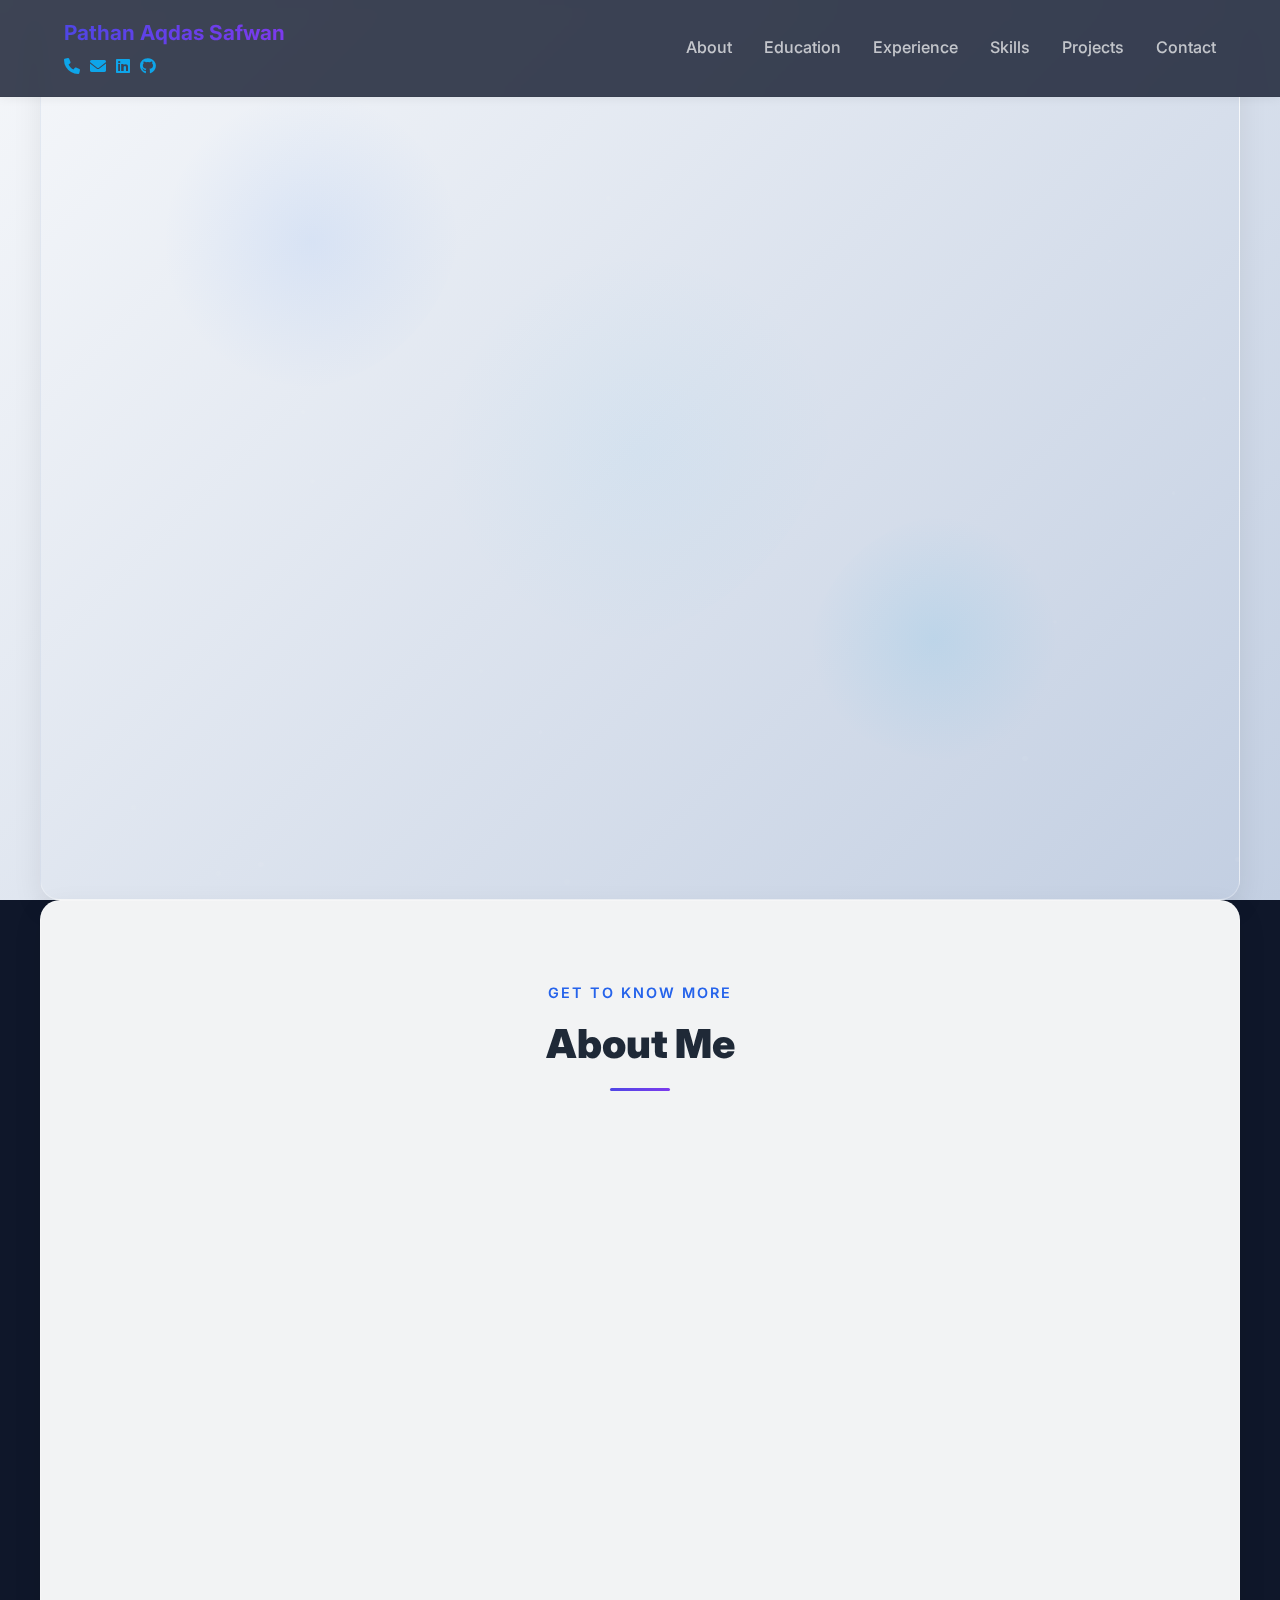
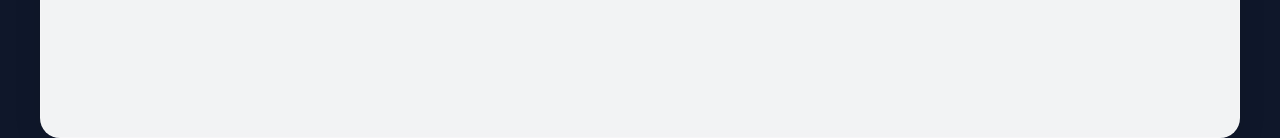
<file: index.html>
<!DOCTYPE html>
<html lang="en">
<head>
    <meta charset="UTF-8">
    <meta name="viewport" content="width=device-width, initial-scale=1.0">
    <title>Pathan Aqdas Safwan - Portfolio</title>
    <link rel="stylesheet" href="static/css/style.css">
    <link rel="preconnect" href="https://fonts.googleapis.com">
    <link rel="preconnect" href="https://fonts.gstatic.com" crossorigin>
    <link href="https://fonts.googleapis.com/css2?family=Inter:wght@300;400;500;600;700;800;900&display=swap" rel="stylesheet">
    <link rel="stylesheet" href="https://cdnjs.cloudflare.com/ajax/libs/font-awesome/6.0.0/css/all.min.css">
</head>
<body>
    <!-- Navigation -->
    <nav class="navbar">
        <div class="nav-container">
            <div class="logo-container">
                <a href="#home" class="logo">Pathan Aqdas Safwan</a>
                <div class="logo-social-links">
                    <a href="tel:+917775059446" title="Call: +91 7775059446"><i class="fas fa-phone"></i></a>
                    <a href="mailto:aqdassafwanpathan@gmail.com" title="Email: aqdassafwanpathan@gmail.com"><i class="fas fa-envelope"></i></a>
                    <a href="https://www.linkedin.com/in/pathanaqdas" target="_blank" title="LinkedIn"><i class="fab fa-linkedin"></i></a>
                    <a href="https://github.com/pathanAqdas" target="_blank" title="GitHub"><i class="fab fa-github"></i></a>
                </div>
            </div>
            <div class="hamburger">
                <span></span>
                <span></span>
                <span></span>
            </div>
            <ul class="nav-menu">
                <li><a href="#about" class="nav-link">About</a></li>
                <li><a href="#education" class="nav-link">Education</a></li>
                <li><a href="#experience" class="nav-link">Experience</a></li>
                <li><a href="#skills" class="nav-link">Skills</a></li>
                <li><a href="#projects" class="nav-link">Projects</a></li>
                <li><a href="#contact" class="nav-link">Contact</a></li>
            </ul>
        </div>
    </nav>

    <!-- Hero Section -->
    <section id="home" class="hero-section">
        <!-- Animated background shapes -->
        <div class="animated-shape shape-1"></div>
        <div class="animated-shape shape-2"></div>
        <div class="animated-shape shape-3"></div>
        
        <div class="hero-content">
            <h1 class="hero-name" style="color: #333;">PATHAN AQDAS SAFWAN</h1>
            <h2 class="hero-title" style="color: #444;">Full Stack Data Science & Generative AI Developer</h2>
            <p class="hero-tagline" style="color: #555;">Transforming data into actionable insights and building intelligent solutions with cutting-edge AI technologies. Passionate about solving complex problems through innovative approaches.</p>
            
            <div class="hero-buttons">
                <a href="static/pathan_cv.pdf" class="primary-button" style="background: #0ea5e9; color: white;" download>
                    <i class="fas fa-file-download"></i> Download CV
                </a>
                <a href="#contact" class="secondary-button" style="background: rgba(255, 255, 255, 0.2); color: #333; border: 1px solid rgba(0, 0, 0, 0.08);">
                    <i class="fas fa-envelope"></i> Contact Me
                </a>
            </div>
            
            <div class="hero-stats">
                <div class="stat-item" style="color: #333;">
                    <div class="stat-number" style="color: #0ea5e9;">3 Months</div>
                    <div class="stat-label" style="color: #555;">Experience</div>
                </div>
            </div>
            
            <div class="social-links">
                <a href="https://www.linkedin.com/in/pathanaqdas" target="_blank" class="social-link" style="background: #0ea5e9; color: white;" aria-label="LinkedIn">
                    <i class="fab fa-linkedin-in"></i>
                </a>
                <a href="https://github.com/pathanAqdas" target="_blank" class="social-link" style="background: #0ea5e9; color: white;" aria-label="GitHub">
                    <i class="fab fa-github"></i>
                </a>
                <a href="mailto:aqdassafwanpathan@gmail.com" class="social-link" style="background: #0ea5e9; color: white;" aria-label="Email">
                    <i class="fas fa-envelope"></i>
                </a>
            </div>
        </div>
        
        
    </section>

    <!-- About Section -->
    <section id="about" class="about">
        <div class="container">
            <p class="section-title">Get To Know More</p>
            <h2 class="section-heading">About Me</h2>
            <div class="about-content fade-in">
                <div class="about-image">
                    <!-- Use the actual profile.jpg that seems to exist -->
                    <img src="static/images/profile.jpg" alt="Profile Picture" class="profile-img">
                    <!-- Fallback if image doesn't load -->
                    <div class="profile-placeholder" style="display: none;">
                        <i class="fas fa-user"></i>
                    </div>
                    <script>
                        document.addEventListener('DOMContentLoaded', function() {
                            var img = document.querySelector('.profile-img');
                            var placeholder = document.querySelector('.profile-placeholder');
                            
                            img.onerror = function() {
                                console.log('Profile image failed to load');
                                img.style.display = 'none';
                                placeholder.style.display = 'flex';
                            };
                            
                            img.onload = function() {
                                console.log('Profile image loaded successfully');
                                placeholder.style.display = 'none';
                            };
                        });
                    </script>
                </div>
                <div class="about-text">
                    <p>
                        I'm a dedicated <strong>B.E Artificial Intelligence & Data Science student</strong> with a passion for leveraging 
                        cutting-edge technologies to solve complex problems. My journey in the world of data science and AI 
                        has been driven by curiosity and a desire to create meaningful impact through technology.
                    </p>
                    <p>
                        I specialize in developing end-to-end data science solutions and generative AI applications. 
                        My expertise spans machine learning, deep learning, natural language processing, and modern MLOps practices.
                        I believe in writing clean, efficient code and building scalable solutions that drive real-world impact.
                    </p>
                </div>
            </div>
        </div>
    </section>

    <!-- ... rest of the page content unchanged but with static/ paths for assets ... -->

    <script src="static/js/script.js"></script>
    <script src="static/js/main.js"></script>
</body>
</html>
</file>
<file: static/css/style.css>
* {
    margin: 0;
    padding: 0;
    box-sizing: border-box;
}

/* Main Body Styles - Light Mode */
body {
    font-family: 'Inter', -apple-system, BlinkMacSystemFont, 'Segoe UI', Roboto, sans-serif;
    line-height: 1.6;
    color: #333;
    background: linear-gradient(135deg, #f5f7fa 0%, #c3cfe2 100%);
    background-attachment: fixed;
    min-height: 100vh;
    overflow-x: hidden;
    scroll-behavior: smooth;
}

/* Section Styling - Light Mode */
section {
    margin: 20px;
    margin-bottom: 20px;
    background: rgba(255, 255, 255, 0.95);
    -webkit-backdrop-filter: blur(10px);
    backdrop-filter: blur(10px);
    border-radius: 20px;
    box-shadow: 0 10px 30px rgba(0, 0, 0, 0.08);
    border: 1px solid rgba(255, 255, 255, 0.3);
    padding: 60px 40px;
}

.hero {
    background: transparent !important;
    box-shadow: none !important;
    border: none !important;
    color: #333;
    text-shadow: 1px 1px 2px rgba(0, 0, 0, 0.1);
    padding-top: 120px; /* Add more padding at the top */
    min-height: 100vh;
    display: flex;
    align-items: center;
}

.hero-content {
    text-align: center;
    max-width: 800px;
    margin: 0 auto;
}

.hero-greeting, .hero-name, .hero-title {
    color: #333;
    text-shadow: 1px 1px 2px rgba(0, 0, 0, 0.1);
}

/* Container */
.container {
    max-width: 1200px;
    margin: 0 auto;
    padding: 0 20px;
}

/* Navigation - Light Mode */
.navbar {
    position: fixed;
    top: 0;
    left: 0;
    right: 0;
    background: rgba(255, 255, 255, 0.95);
    -webkit-backdrop-filter: blur(10px);
    backdrop-filter: blur(10px);
    border-bottom: 1px solid rgba(0, 0, 0, 0.05);
    padding: 1rem 0;
    z-index: 1000;
    transition: all 0.3s ease;
    box-shadow: 0 2px 10px rgba(0, 0, 0, 0.05);
}

.nav-container {
    max-width: 1200px;
    margin: 0 auto;
    padding: 0 2rem;
    display: flex;
    justify-content: space-between;
    align-items: center;
}

.logo-container {
    display: flex;
    flex-direction: column;
    align-items: flex-start;
}

.logo {
    font-size: 1.5rem;
    font-weight: 700;
    color: #2563eb;
    text-decoration: none;
    margin-bottom: 5px;
}

.logo-social-links {
    display: flex;
    gap: 10px;
}

.logo-social-links a {
    color: #0ea5e9;
    font-size: 1rem;
    transition: color 0.3s ease, transform 0.3s ease;
}

.logo-social-links a:hover {
    color: #0284c7;
    transform: translateY(-2px);
}

.nav-menu {
    display: flex;
    list-style: none;
    gap: 2rem;
}

.nav-link {
    color: #333;
    text-decoration: none;
    font-weight: 500;
    transition: color 0.3s ease;
}

.nav-link:hover {
    color: #2563eb;
}

/* Hero Section */
.hero {
    min-height: 100vh;
    display: flex;
    align-items: center;
    justify-content: center;
    background: transparent !important;
    box-shadow: none !important;
    border: none !important;
    padding: 2rem;
    color: white;
    position: relative;
    overflow: hidden;
}

.hero-bg-animation {
    position: absolute;
    top: 0;
    left: 0;
    width: 100%;
    height: 100%;
    overflow: hidden;
    z-index: 0;
}

.hero-shape {
    position: absolute;
    border-radius: 50%;
    background: rgba(255, 255, 255, 0.05);
    backdrop-filter: blur(10px);
    animation: float 15s infinite alternate;
}

.shape1 {
    width: 300px;
    height: 300px;
    top: -100px;
    left: -100px;
    background: linear-gradient(45deg, rgba(191, 219, 254, 0.15), rgba(96, 165, 250, 0.15));
    animation-delay: 0s;
}

.shape2 {
    width: 500px;
    height: 500px;
    bottom: -200px;
    right: -200px;
    background: linear-gradient(45deg, rgba(224, 242, 254, 0.15), rgba(14, 165, 233, 0.15));
    animation-delay: 2s;
}

.shape3 {
    width: 200px;
    height: 200px;
    top: 30%;
    right: 10%;
    background: linear-gradient(45deg, rgba(191, 219, 254, 0.15), rgba(224, 242, 254, 0.15));
    animation-delay: 4s;
}

.shape4 {
    width: 150px;
    height: 150px;
    bottom: 20%;
    left: 10%;
    background: linear-gradient(45deg, rgba(224, 242, 254, 0.15), rgba(191, 219, 254, 0.15));
    animation-delay: 6s;
}

.hero-content {
    max-width: 1100px;
    display: flex;
    flex-direction: column;
    align-items: center;
    position: relative;
    z-index: 1;
}

.hero-profile {
    margin-bottom: 2rem;
    position: relative;
}

.hero-image-wrapper {
    position: relative;
    margin-bottom: 1.5rem;
}

.hero-image {
    width: 150px;
    height: 150px;
    background: linear-gradient(135deg, #0ea5e9, #3b82f6);
    border-radius: 50%;
    display: flex;
    align-items: center;
    justify-content: center;
    font-size: 3rem;
    font-weight: 800;
    color: white;
    box-shadow: 
        0 15px 35px rgba(0, 0, 0, 0.1),
        0 0 0 8px rgba(255, 255, 255, 0.2);
    position: relative;
    overflow: hidden;
    transition: all 0.5s ease;
    animation: pulseGlow 3s infinite;
}

.hero-image span {
    position: relative;
    z-index: 2;
}

.hero-image::before {
    content: '';
    position: absolute;
    top: 0;
    left: 0;
    width: 100%;
    height: 100%;
    background: linear-gradient(45deg, #0ea5e9, #3b82f6, #6366f1, #0ea5e9);
    background-size: 400% 400%;
    animation: gradientShift 10s ease infinite;
    opacity: 0.8;
}

.hero-image-glow {
    position: absolute;
    top: 50%;
    left: 50%;
    transform: translate(-50%, -50%);
    width: 200%;
    height: 200%;
    background: radial-gradient(circle, rgba(79, 70, 229, 0.4) 0%, transparent 70%);
    z-index: -1;
    animation: pulseGlow 3s infinite alternate;
}

.hero-text {
    text-align: center;
    max-width: 800px;
}

.hero-intro {
    margin-bottom: 2rem;
}

.hero-greeting {
    font-size: 1.2rem;
    font-weight: 500;
    letter-spacing: 2px;
    margin-bottom: 1rem;
    color: #444;
    animation: fadeInUp 0.8s ease forwards;
    animation-delay: 0.2s;
    opacity: 0;
    transform: translateY(20px);
}

.hero-greeting .highlight {
    background: linear-gradient(to right, #3b82f6, #8b5cf6);
    -webkit-background-clip: text;
    background-clip: text;
    color: transparent;
    font-weight: 700;
}

.hero-name {
    font-size: 4.5rem;
    font-weight: 900;
    margin-bottom: 1rem;
    background: linear-gradient(to right, #333333, #555555);
    -webkit-background-clip: text;
    background-clip: text;
    -webkit-text-fill-color: transparent;
    text-shadow: none;
    animation: fadeInUp 0.8s ease forwards;
    animation-delay: 0.4s;
    opacity: 0;
    transform: translateY(20px);
}

.hero-title {
    font-size: 1.8rem;
    margin-bottom: 1rem;
    font-weight: 700;
    color: #333;
    animation: fadeInUp 0.8s ease forwards;
    animation-delay: 0.6s;
    opacity: 0;
    transform: translateY(20px);
}

.hero-tagline {
    font-size: 1.2rem;
    color: #555;
    max-width: 80%;
    margin: 0 auto 2rem;
    line-height: 1.6;
    animation: fadeInUp 0.8s ease forwards;
    animation-delay: 0.8s;
    opacity: 0;
    transform: translateY(20px);
}

.hero-buttons {
    display: flex;
    gap: 1.5rem;
    justify-content: center;
    margin-bottom: 2.5rem;
    animation: fadeInUp 0.8s ease forwards;
    animation-delay: 1s;
    opacity: 0;
    transform: translateY(20px);
}

.btn {
    display: inline-flex;
    align-items: center;
    gap: 0.75rem;
    padding: 0.85rem 1.75rem;
    background: #0ea5e9;
    color: white;
    text-decoration: none;
    border-radius: 12px;
    font-weight: 600;
    font-size: 1rem;
    transition: all 0.3s ease;
    border: 2px solid transparent;
    box-shadow: 0 4px 12px rgba(0, 0, 0, 0.08);
    position: relative;
    overflow: hidden;
}

.btn:hover {
    background: #0284c7;
    transform: translateY(-3px);
    box-shadow: 0 8px 20px rgba(0, 0, 0, 0.12);
}

.btn::before {
    content: '';
    position: absolute;
    top: 0;
    left: 0;
    width: 100%;
    height: 100%;
    background: rgba(255, 255, 255, 0.1);
    transform: translateX(-100%) rotate(45deg);
    transition: transform 0.6s ease;
}

.btn:hover::before {
    transform: translateX(100%) rotate(45deg);
}

.btn-primary {
    background: linear-gradient(135deg, #0ea5e9 0%, #3b82f6 100%);
    border: none;
}

.btn-primary:hover {
    background: linear-gradient(135deg, #0284c7 0%, #2563eb 100%);
}

.btn-secondary {
    background: rgba(255, 255, 255, 0.2);
    backdrop-filter: blur(10px);
    color: #333;
    border: 1px solid rgba(0, 0, 0, 0.08);
}

.btn-secondary:hover {
    background: rgba(255, 255, 255, 0.3);
    color: #333;
}

.hero-stats {
    display: flex;
    gap: 3rem;
    justify-content: center;
    margin-bottom: 2.5rem;
    animation: fadeInUp 0.8s ease forwards;
    animation-delay: 1.2s;
    opacity: 0;
    transform: translateY(20px);
}

.hero-stat {
    display: flex;
    flex-direction: column;
    align-items: center;
}

.hero-stat-number {
    font-size: 2.5rem;
    font-weight: 800;
    color: white;
    margin-bottom: 0.25rem;
    background: linear-gradient(135deg, #3b82f6, #8b5cf6);
    -webkit-background-clip: text;
    background-clip: text;
    color: transparent;
}

.hero-stat-label {
    font-size: 0.9rem;
    color: rgba(255, 255, 255, 0.7);
    font-weight: 500;
}

.social-links {
    display: flex;
    gap: 1.25rem;
    justify-content: center;
    animation: fadeInUp 0.8s ease forwards;
    animation-delay: 1.4s;
    opacity: 0;
    transform: translateY(20px);
}

.social-link {
    display: flex;
    align-items: center;
    justify-content: center;
    width: 48px;
    height: 48px;
    background: rgba(255, 255, 255, 0.1);
    color: white;
    border-radius: 12px;
    text-decoration: none;
    font-size: 1.2rem;
    transition: all 0.3s ease;
    backdrop-filter: blur(5px);
    border: 1px solid rgba(255, 255, 255, 0.2);
    position: relative;
    overflow: hidden;
}

.social-link::before {
    content: '';
    position: absolute;
    top: 0;
    left: 0;
    width: 100%;
    height: 100%;
    background: linear-gradient(135deg, #3b82f6, #8b5cf6);
    opacity: 0;
    transition: opacity 0.3s ease;
    z-index: -1;
}

.social-link:hover {
    transform: translateY(-5px) scale(1.05);
    box-shadow: 0 10px 20px rgba(0, 0, 0, 0.1);
    border-color: transparent;
}

.social-link:hover::before {
    opacity: 1;
}

.scroll-indicator {
    position: absolute;
    bottom: 30px;
    left: 50%;
    transform: translateX(-50%);
    display: flex;
    flex-direction: column;
    align-items: center;
    animation: fadeInUp 0.8s ease forwards;
    animation-delay: 1.6s;
    opacity: 0;
}

/* Base Styles and Reset */
* {
    margin: 0;
    padding: 0;
    box-sizing: border-box;
}

body {
    font-family: 'Inter', sans-serif;
    color: #fff;
    background-color: #0f172a;
    line-height: 1.6;
    overflow-x: hidden;
}

a {
    text-decoration: none;
    color: inherit;
}

ul {
    list-style: none;
}

img {
    max-width: 100%;
    height: auto;
}

.container {
    width: 100%;
    max-width: 1200px;
    margin: 0 auto;
    padding: 0 1.5rem;
}

/* Navbar Styles */
.navbar {
    position: fixed;
    top: 0;
    left: 0;
    width: 100%;
    padding: 1rem 0;
    background-color: rgba(15, 23, 42, 0.8);
    backdrop-filter: blur(10px);
    z-index: 1000;
    transition: all 0.3s ease;
}

.navbar.scrolled {
    padding: 0.8rem 0;
    box-shadow: 0 4px 20px rgba(0, 0, 0, 0.2);
}

.nav-container {
    display: flex;
    justify-content: space-between;
    align-items: center;
    width: 100%;
    max-width: 1200px;
    margin: 0 auto;
    padding: 0 1.5rem;
}

.logo {
    font-weight: 700;
    font-size: 1.3rem;
    background: linear-gradient(90deg, #4f46e5, #7c3aed);
    -webkit-background-clip: text;
    background-clip: text;
    color: transparent;
    transition: all 0.3s ease;
}

.nav-menu {
    display: flex;
    gap: 2rem;
}

.nav-link {
    position: relative;
    font-weight: 500;
    color: rgba(255, 255, 255, 0.7);
    transition: all 0.3s ease;
}

.nav-link:hover {
    color: #fff;
}

.nav-link::after {
    content: '';
    position: absolute;
    bottom: -5px;
    left: 0;
    width: 0;
    height: 2px;
    background: linear-gradient(90deg, #4f46e5, #7c3aed);
    transition: width 0.3s ease;
}

.nav-link:hover::after {
    width: 100%;
}

.hamburger {
    display: none;
    cursor: pointer;
}

.hamburger span {
    display: block;
    width: 25px;
    height: 3px;
    margin: 5px 0;
    background-color: white;
    transition: all 0.3s ease;
}

@media (max-width: 768px) {
    .hamburger {
        display: block;
    }
    
    .nav-menu {
        position: fixed;
        top: 70px;
        right: -100%;
        flex-direction: column;
        background-color: rgba(15, 23, 42, 0.95);
        backdrop-filter: blur(10px);
        width: 100%;
        text-align: center;
        transition: all 0.3s ease;
        padding: 2rem 0;
        gap: 1.5rem;
        box-shadow: 0 10px 20px rgba(0, 0, 0, 0.2);
    }
    
    .nav-menu.active {
        right: 0;
    }
    
    .hamburger.active span:nth-child(1) {
        transform: rotate(45deg) translate(5px, 6px);
    }
    
    .hamburger.active span:nth-child(2) {
        opacity: 0;
    }
    
    .hamburger.active span:nth-child(3) {
        transform: rotate(-45deg) translate(5px, -6px);
    }
}

/* Section Styles */
section {
    padding: 6rem 0;
}

.section-title {
    color: #4f46e5;
    font-size: 1rem;
    font-weight: 600;
    letter-spacing: 2px;
    text-transform: uppercase;
    margin-bottom: 1rem;
    text-align: center;
}

.section-heading {
    font-size: 2.5rem;
    font-weight: 700;
    margin-bottom: 3rem;
    text-align: center;
    position: relative;
}

.section-heading::after {
    content: '';
    position: absolute;
    bottom: -15px;
    left: 50%;
    transform: translateX(-50%);
    width: 60px;
    height: 3px;
    background: linear-gradient(90deg, #4f46e5, #7c3aed);
    border-radius: 3px;
}

.hero-section {
    min-height: 100vh;
    position: relative;
    display: flex;
    flex-direction: column;
    justify-content: center;
    align-items: center;
    padding: 2rem;
    background: linear-gradient(135deg, #f5f7fa 0%, #c3cfe2 100%);
    overflow: hidden;
}

.hero-content {
    position: relative;
    z-index: 2;
    text-align: center;
    max-width: 1200px;
    width: 100%;
}

.hero-name {
    font-size: 4.5rem;
    font-weight: 800;
    background: linear-gradient(90deg, #4f46e5, #7c3aed, #2dd4bf);
    background-size: 200% 200%;
    -webkit-background-clip: text;
    background-clip: text;
    color: transparent;
    margin-bottom: 1rem;
}

.hero-title {
    font-size: 1.8rem;
    color: rgba(255, 255, 255, 0.9);
    margin-bottom: 1.5rem;
    animation: fadeInUp 0.8s ease forwards;
    animation-delay: 0.3s;
    opacity: 0;
}

.hero-tagline {
    font-size: 1.1rem;
    color: rgba(255, 255, 255, 0.7);
    margin-bottom: 2rem;
    max-width: 700px;
    margin-left: auto;
    margin-right: auto;
    line-height: 1.6;
    animation: fadeInUp 0.8s ease forwards;
    animation-delay: 0.6s;
    opacity: 0;
}

.hero-buttons {
    display: flex;
    justify-content: center;
    gap: 1.5rem;
    margin-bottom: 3rem;
    animation: fadeInUp 0.8s ease forwards;
    animation-delay: 0.9s;
    opacity: 0;
}

.primary-button {
    background: linear-gradient(90deg, #4f46e5, #7c3aed);
    color: white;
    padding: 0.8rem 2rem;
    border-radius: 0.5rem;
    font-weight: 600;
    letter-spacing: 0.5px;
    transition: all 0.3s ease;
    box-shadow: 0 4px 12px rgba(79, 70, 229, 0.3);
    position: relative;
    overflow: hidden;
    z-index: 1;
    border: none;
    cursor: pointer;
    animation: pulseGlow 2s infinite;
}

.primary-button:hover {
    transform: translateY(-3px);
    box-shadow: 0 6px 15px rgba(79, 70, 229, 0.4);
}

.secondary-button {
    background: transparent;
    color: white;
    padding: 0.8rem 2rem;
    border-radius: 0.5rem;
    font-weight: 600;
    letter-spacing: 0.5px;
    transition: all 0.3s ease;
    border: 2px solid rgba(255, 255, 255, 0.3);
    cursor: pointer;
}

.secondary-button:hover {
    border-color: #4f46e5;
    background: rgba(79, 70, 229, 0.1);
    transform: translateY(-3px);
}

.hero-stats {
    display: flex;
    justify-content: center;
    gap: 4rem;
    margin-bottom: 3rem;
    animation: fadeInUp 0.8s ease forwards;
    animation-delay: 1.2s;
    opacity: 0;
}

.stat-item {
    display: flex;
    flex-direction: column;
    align-items: center;
}

.stat-number {
    font-size: 2.5rem;
    font-weight: 700;
    background: linear-gradient(90deg, #4f46e5, #7c3aed);
    -webkit-background-clip: text;
    background-clip: text;
    color: transparent;
    margin-bottom: 0.5rem;
}

.stat-label {
    font-size: 0.9rem;
    color: rgba(255, 255, 255, 0.7);
    text-transform: uppercase;
    letter-spacing: 1px;
}

.social-links {
    display: flex;
    justify-content: center;
    gap: 1.5rem;
    animation: fadeInUp 0.8s ease forwards;
    animation-delay: 1.5s;
    opacity: 0;
}

.social-link {
    color: rgba(255, 255, 255, 0.7);
    font-size: 1.5rem;
    transition: all 0.3s ease;
}

.social-link:hover {
    color: #4f46e5;
    transform: translateY(-3px);
}

.hero-particles {
    position: absolute;
    top: 0;
    left: 0;
    width: 100%;
    height: 100%;
    overflow: hidden;
}

.particle {
    position: absolute;
    background: rgba(255, 255, 255, 0.1);
    border-radius: 50%;
}

.animated-shape {
    position: absolute;
    opacity: 0.1;
    z-index: 1;
}

.shape-1 {
    top: 10%;
    left: 10%;
    width: 300px;
    height: 300px;
    background: radial-gradient(circle, #3b82f6, transparent 70%);
    border-radius: 40% 60% 60% 40% / 40% 40% 60% 60%;
    animation: float 15s ease-in-out infinite;
}

.shape-2 {
    bottom: 15%;
    right: 15%;
    width: 250px;
    height: 250px;
    background: radial-gradient(circle, #0ea5e9, transparent 70%);
    border-radius: 60% 40% 30% 70% / 60% 30% 70% 40%;
    animation: float 12s ease-in-out infinite reverse;
}

.shape-3 {
    top: 50%;
    left: 50%;
    transform: translate(-50%, -50%);
    width: 400px;
    height: 400px;
    background: radial-gradient(circle, #38bdf8, transparent 70%);
    border-radius: 30% 70% 70% 30% / 30% 30% 70% 70%;
    animation: float 20s ease-in-out infinite;
    opacity: 0.05;
}

.scroll-indicator {
    position: absolute;
    bottom: 30px;
    left: 50%;
    transform: translateX(-50%);
    display: flex;
    flex-direction: column;
    align-items: center;
    animation: fadeInUp 0.8s ease forwards;
    animation-delay: 1.6s;
    opacity: 0;
}

.scroll-indicator p {
    font-size: 0.85rem;
    color: rgba(255, 255, 255, 0.7);
    margin-top: 0.5rem;
    letter-spacing: 1px;
}

.mouse {
    width: 30px;
    height: 50px;
    border: 2px solid rgba(255, 255, 255, 0.7);
    border-radius: 20px;
    display: flex;
    justify-content: center;
    padding-top: 10px;
}

.mouse-wheel {
    width: 4px;
    height: 8px;
    background-color: white;
    border-radius: 2px;
    animation: scrollAnimation 2s infinite;
}

@keyframes scrollAnimation {
    0% {
        opacity: 1;
        transform: translateY(0);
    }
    100% {
        opacity: 0;
        transform: translateY(15px);
    }
}

@keyframes pulseGlow {
    0% {
        box-shadow: 0 0 0 0 rgba(79, 70, 229, 0.7);
    }
    70% {
        box-shadow: 0 0 0 15px rgba(79, 70, 229, 0);
    }
    100% {
        box-shadow: 0 0 0 0 rgba(79, 70, 229, 0);
    }
}

@keyframes float {
    0% {
        transform: translateY(0) rotate(0deg);
    }
    50% {
        transform: translateY(-20px) rotate(5deg);
    }
    100% {
        transform: translateY(0) rotate(0deg);
    }
}

@keyframes fadeInUp {
    from {
        opacity: 0;
        transform: translateY(20px);
    }
    to {
        opacity: 1;
        transform: translateY(0);
    }
}

@keyframes fadeInDown {
    from {
        opacity: 0;
        transform: translateY(-20px);
    }
    to {
        opacity: 1;
        transform: translateY(0);
    }
}

@keyframes fadeInLeft {
    from {
        opacity: 0;
        transform: translateX(-20px);
    }
    to {
        opacity: 1;
        transform: translateX(0);
    }
}

@keyframes fadeInRight {
    from {
        opacity: 0;
        transform: translateX(20px);
    }
    to {
        opacity: 1;
        transform: translateX(0);
    }
}

@keyframes gradientShift {
    0% {
        background-position: 0% 50%;
    }
    50% {
        background-position: 100% 50%;
    }
    100% {
        background-position: 0% 50%;
    }
}

/* Media Queries for Responsive Design */
@media (max-width: 768px) {
    .hero-name {
        font-size: 3rem;
    }
    
    .hero-title {
        font-size: 1.5rem;
    }
    
    .hero-buttons {
        flex-direction: column;
        gap: 1rem;
    }
    
    .hero-stats {
        flex-direction: column;
        gap: 1.5rem;
    }
    
    .hero-tagline {
        max-width: 100%;
    }
}

@media (max-width: 480px) {
    .hero-name {
        font-size: 2.5rem;
    }
    
    .hero-title {
        font-size: 1.2rem;
    }
    
    .social-links {
        flex-wrap: wrap;
    }
}

.fade-in-up {
    opacity: 0;
    transform: translateY(30px);
    animation: fadeInUp 0.8s ease forwards;
}

@keyframes fadeInUp {
    from {
        opacity: 0;
        transform: translateY(30px);
    }
    to {
        opacity: 1;
        transform: translateY(0);
    }
}

.btn {
    display: inline-block;
    padding: 12px 24px;
    background: #2563eb;
    color: white;
    text-decoration: none;
    border-radius: 8px;
    font-weight: 600;
    transition: all 0.3s ease;
    border: 2px solid transparent;
}

.btn:hover {
    background: #1d4ed8;
    transform: translateY(-2px);
}

.btn-outline {
    background: transparent;
    color: white;
    border: 2px solid white;
}

.btn-outline:hover {
    background: white;
    color: #2563eb;
}

/* Sections */
section {
    padding: 5rem 0;
    max-width: 1200px;
    margin: 0 auto;
    padding-left: 2rem;
    padding-right: 2rem;
}

.section-title {
    text-align: center;
    font-size: 0.9rem;
    color: #2563eb;
    text-transform: uppercase;
    letter-spacing: 2px;
    margin-bottom: 0.5rem;
    font-weight: 600;
}

.section-heading {
    text-align: center;
    font-size: 2.5rem;
    font-weight: 900;
    color: #1f2937;
    margin-bottom: 3rem;
}

/* About Section */
.about-content {
    display: grid;
    grid-template-columns: 1fr 1fr;
    gap: 4rem;
    align-items: center;
}

.about-image {
    display: flex;
    justify-content: center;
    align-items: center;
}

.profile-placeholder {
    width: 100%;
    max-width: 400px;
    height: 300px;
    background: linear-gradient(135deg, #667eea 0%, #764ba2 100%);
    border-radius: 20px;
    display: flex;
    align-items: center;
    justify-content: center;
    color: white;
    font-size: 4rem;
    margin: 0 auto;
    box-shadow: 0 10px 30px rgba(0, 0, 0, 0.1);
    transition: transform 0.3s ease, box-shadow 0.3s ease;
}

.profile-placeholder:hover {
    transform: translateY(-10px);
    box-shadow: 0 15px 35px rgba(0, 0, 0, 0.15);
}

.profile-img {
    width: 100%;
    max-width: 400px;
    height: auto;
    border-radius: 20px;
    box-shadow: 0 10px 30px rgba(0, 0, 0, 0.1);
    transition: transform 0.3s ease, box-shadow 0.3s ease;
}

.profile-img:hover {
    transform: translateY(-10px);
    box-shadow: 0 15px 35px rgba(0, 0, 0, 0.15);
}

.about-text {
    font-size: 1.1rem;
    line-height: 1.8;
    color: #4b5563;
}

.about-text p {
    margin-bottom: 1.5rem;
}

.stats {
    display: grid;
    grid-template-columns: 1fr 1fr;
    gap: 2rem;
    margin-top: 2rem;
}

/* Experience Section */
.experience {
    background: linear-gradient(135deg, #f8fafc 0%, #f1f5f9 100%);
    position: relative;
}

.experience-cards {
    display: grid;
    grid-template-columns: 1fr;
    gap: 2rem;
    margin-top: 2rem;
}

.experience-card {
    background: white;
    border-radius: 16px;
    overflow: hidden;
    box-shadow: 0 10px 25px rgba(0, 0, 0, 0.05);
    transition: all 0.4s ease;
    border: 1px solid rgba(0, 0, 0, 0.05);
    opacity: 0;
    transform: translateY(30px);
    animation: fadeInUp 0.8s ease forwards;
}

.experience-card:nth-child(1) { animation-delay: 0.1s; }
.experience-card:nth-child(2) { animation-delay: 0.3s; }
.experience-card:nth-child(3) { animation-delay: 0.5s; }

.experience-card:hover {
    transform: translateY(-8px);
    box-shadow: 0 15px 35px rgba(0, 0, 0, 0.1);
    border-color: rgba(37, 99, 235, 0.2);
}

.experience-header {
    display: flex;
    align-items: center;
    padding: 2rem 2rem 1rem 2rem;
    border-bottom: 1px solid rgba(0, 0, 0, 0.05);
}

.experience-company-logo {
    width: 60px;
    height: 60px;
    background: linear-gradient(135deg, #2563eb 0%, #4f46e5 100%);
    color: white;
    border-radius: 12px;
    display: flex;
    align-items: center;
    justify-content: center;
    font-size: 1.5rem;
    margin-right: 1.5rem;
    flex-shrink: 0;
}

.experience-meta {
    flex: 1;
}

.experience-position {
    font-size: 1.3rem;
    font-weight: 700;
    color: #1f2937;
    margin-bottom: 0.2rem;
}

.experience-company {
    font-size: 1.1rem;
    font-weight: 600;
    color: #2563eb;
    margin-bottom: 0.5rem;
}

.experience-duration {
    display: flex;
    align-items: center;
    color: #64748b;
    font-size: 0.9rem;
    font-weight: 500;
}

.experience-duration i {
    margin-right: 0.5rem;
    font-size: 0.9rem;
    color: #94a3b8;
}

.experience-content {
    padding: 1.5rem 2rem 2rem 2rem;
}

.experience-content p {
    color: #374151;
    line-height: 1.6;
    margin-bottom: 1rem;
}

.experience-responsibilities {
    margin-left: 1.2rem;
    margin-bottom: 1.5rem;
}

.experience-responsibilities li {
    color: #4b5563;
    margin-bottom: 0.5rem;
    position: relative;
}

.experience-responsibilities li::marker {
    color: #2563eb;
}

.experience-skills {
    display: flex;
    flex-wrap: wrap;
    gap: 0.6rem;
    margin-top: 1rem;
}

.experience-skill-tag {
    background: #f0f9ff;
    color: #0369a1;
    padding: 0.4rem 1rem;
    border-radius: 20px;
    font-size: 0.8rem;
    font-weight: 600;
    border: 1px solid rgba(3, 105, 161, 0.1);
    transition: all 0.3s ease;
}

.experience-skill-tag:hover {
    background: #e0f2fe;
    transform: translateY(-2px);
}

/* Skills Section */
.skills {
    padding: 6rem 0;
    background: linear-gradient(135deg, #ffffff 0%, #f8fafc 100%);
    position: relative;
    overflow: hidden;
}

.skills::before {
    content: '';
    position: absolute;
    top: 0;
    left: 0;
    right: 0;
    bottom: 0;
    background: 
        radial-gradient(circle at 20% 30%, rgba(37, 99, 235, 0.05) 0%, transparent 50%),
        radial-gradient(circle at 80% 70%, rgba(124, 58, 237, 0.05) 0%, transparent 50%);
    pointer-events: none;
}

.skills-container {
    display: grid;
    grid-template-columns: repeat(auto-fit, minmax(350px, 1fr));
    gap: 2.5rem;
    margin-top: 3rem;
    position: relative;
    z-index: 2;
}

.skill-category {
    background: white;
    padding: 2.5rem;
    border-radius: 16px;
    box-shadow: 
        0 10px 25px rgba(0, 0, 0, 0.05),
        0 1px 5px rgba(0, 0, 0, 0.03);
    border: 1px solid rgba(0, 0, 0, 0.03);
    position: relative;
    transition: all 0.4s cubic-bezier(0.4, 0, 0.2, 1);
    overflow: hidden;
    opacity: 0;
    transform: translateY(30px);
    animation: skillFadeUp 0.8s ease forwards;
}

.skill-category:nth-child(1) { animation-delay: 0.1s; }
.skill-category:nth-child(2) { animation-delay: 0.2s; }
.skill-category:nth-child(3) { animation-delay: 0.3s; }
.skill-category:nth-child(4) { animation-delay: 0.4s; }
.skill-category:nth-child(5) { animation-delay: 0.5s; }
.skill-category:nth-child(6) { animation-delay: 0.6s; }
.skill-category:nth-child(7) { animation-delay: 0.7s; }

.skill-category::before {
    content: '';
    position: absolute;
    top: -2px;
    left: -2px;
    right: -2px;
    bottom: -2px;
    background: linear-gradient(45deg, #2563eb, #7c3aed, #06b6d4, #10b981, #2563eb);
    background-size: 300% 300%;
    border-radius: 16px;
    z-index: -1;
    opacity: 0;
    transition: opacity 0.3s ease;
    animation: gradientShift 6s ease infinite;
}

.skill-category:hover {
    transform: translateY(-8px) scale(1.02);
    box-shadow: 
        0 20px 40px rgba(0, 0, 0, 0.12),
        0 8px 25px rgba(37, 99, 235, 0.15);
}

.skill-category:hover::before {
    opacity: 1;
}

.skill-icon {
    font-size: 3rem;
    margin-bottom: 1.5rem;
    display: block;
    text-align: center;
    filter: drop-shadow(0 4px 8px rgba(0, 0, 0, 0.1));
}

.skill-category h3 {
    font-size: 1.4rem;
    font-weight: 800;
    background: linear-gradient(135deg, #1f2937 0%, #374151 100%);
    background-clip: text;
    -webkit-background-clip: text;
    -webkit-text-fill-color: transparent;
    margin-bottom: 1rem;
    text-align: center;
}

.skill-content {
    text-align: center;
}

.skill-content p {
    color: #4b5563;
    line-height: 1.6;
    margin-bottom: 1.5rem;
    font-size: 1rem;
}

.skill-tags {
    display: flex;
    flex-wrap: wrap;
    gap: 0.8rem;
    justify-content: center;
}

.skill-tag {
    background: linear-gradient(135deg, #eff6ff 0%, #dbeafe 100%);
    color: #1d4ed8;
    padding: 0.6rem 1.2rem;
    border-radius: 25px;
    font-size: 0.85rem;
    font-weight: 600;
    border: 2px solid rgba(37, 99, 235, 0.1);
    transition: all 0.3s cubic-bezier(0.4, 0, 0.2, 1);
    position: relative;
    overflow: hidden;
}

.skill-tag::before {
    content: '';
    position: absolute;
    top: 0;
    left: -100%;
    width: 100%;
    height: 100%;
    background: linear-gradient(90deg, transparent, rgba(255, 255, 255, 0.4), transparent);
    transition: left 0.6s ease;
}

.skill-tag:hover {
    background: linear-gradient(135deg, #2563eb 0%, #1d4ed8 100%);
    color: white;
    transform: translateY(-2px) scale(1.05);
    box-shadow: 0 8px 20px rgba(37, 99, 235, 0.3);
}

.skill-tag:hover::before {
    left: 100%;
}

.timeline {
    position: relative;
    max-width: 900px;
    margin: 0 auto;
    padding: 2rem 0;
}

.timeline::before {
    content: '';
    position: absolute;
    left: 50%;
    top: 0;
    bottom: 0;
    width: 4px;
    background: linear-gradient(180deg, #2563eb, #7c3aed, #2563eb);
    transform: translateX(-50%);
    border-radius: 2px;
    opacity: 0;
    animation: timelineGrow 1s ease 0.5s forwards;
}

.timeline-item {
    background: white;
    padding: 2.5rem;
    border-radius: 16px;
    margin-bottom: 3rem;
    box-shadow: 
        0 10px 30px rgba(0, 0, 0, 0.1),
        0 1px 8px rgba(0, 0, 0, 0.1);
    border: 2px solid transparent;
    position: relative;
    width: 45%;
    opacity: 0;
    transition: all 0.4s cubic-bezier(0.4, 0, 0.2, 1);
    overflow: hidden;
}

.timeline-item::before {
    content: '';
    position: absolute;
    top: -2px;
    left: -2px;
    right: -2px;
    bottom: -2px;
    background: linear-gradient(45deg, #2563eb, #7c3aed, #06b6d4, #2563eb);
    background-size: 300% 300%;
    border-radius: 16px;
    z-index: -1;
    animation: gradientShift 4s ease infinite;
    opacity: 0;
    transition: opacity 0.3s ease;
}

.timeline-item::after {
    content: '';
    position: absolute;
    width: 20px;
    height: 20px;
    background: linear-gradient(45deg, #2563eb, #7c3aed);
    border: 4px solid white;
    border-radius: 50%;
    top: 2.5rem;
    box-shadow: 0 4px 12px rgba(37, 99, 235, 0.3);
    z-index: 2;
}

.timeline-item:nth-child(odd) {
    left: 0;
    animation: slideInLeft 0.8s ease forwards;
}

.timeline-item:nth-child(even) {
    left: 55%;
    animation: slideInRight 0.8s ease forwards;
}

.timeline-item:nth-child(odd)::after {
    right: -10px;
}

.timeline-item:nth-child(even)::after {
    left: -10px;
}

.timeline-item:nth-child(1) { animation-delay: 0.2s; }
.timeline-item:nth-child(2) { animation-delay: 0.4s; }
.timeline-item:nth-child(3) { animation-delay: 0.6s; }
.timeline-item:nth-child(4) { animation-delay: 0.8s; }

.timeline-item:hover {
    transform: translateY(-8px) scale(1.02);
    box-shadow: 
        0 20px 40px rgba(0, 0, 0, 0.15),
        0 4px 20px rgba(37, 99, 235, 0.2);
}

.timeline-item:hover::before {
    opacity: 1;
}

.timeline-header {
    display: flex;
    justify-content: space-between;
    align-items: flex-start;
    margin-bottom: 1.5rem;
    position: relative;
    z-index: 2;
}

.timeline-info {
    flex: 1;
}

.timeline-title {
    font-size: 1.4rem;
    font-weight: 800;
    background: linear-gradient(135deg, #1f2937 0%, #374151 100%);
    background-clip: text;
    -webkit-background-clip: text;
    -webkit-text-fill-color: transparent;
    margin-bottom: 0.5rem;
    line-height: 1.3;
}

.timeline-company {
    font-size: 1.2rem;
    color: #2563eb;
    font-weight: 700;
    margin-bottom: 0.5rem;
    text-decoration: none;
    transition: all 0.3s ease;
}

.timeline-company:hover {
    color: #7c3aed;
    text-shadow: 0 0 8px rgba(124, 58, 237, 0.3);
}

.timeline-date {
    background: linear-gradient(135deg, #2563eb 0%, #7c3aed 100%);
    color: white;
    padding: 0.6rem 1.2rem;
    border-radius: 25px;
    font-size: 0.9rem;
    font-weight: 700;
    box-shadow: 0 4px 12px rgba(37, 99, 235, 0.3);
    white-space: nowrap;
    position: relative;
    overflow: hidden;
}

.timeline-date::before {
    content: '';
    position: absolute;
    top: 0;
    left: -100%;
    width: 100%;
    height: 100%;
    background: linear-gradient(90deg, transparent, rgba(255, 255, 255, 0.4), transparent);
    transition: left 0.6s ease;
}

.timeline-item:hover .timeline-date::before {
    left: 100%;
}

.timeline-desc {
    color: #4b5563;
    line-height: 1.7;
    font-size: 1.05rem;
    position: relative;
    z-index: 2;
}

.timeline-desc ul {
    margin-top: 0.8rem;
    padding-left: 1.2rem;
}

.timeline-desc li {
    margin-bottom: 0.5rem;
    position: relative;
}

.timeline-desc li::marker {
    color: #2563eb;
}

/* Education Section */
.education {
    background: linear-gradient(135deg, #f8fafc 0%, #e2e8f0 100%);
    padding: 6rem 0;
    position: relative;
}

.education-content {
    margin-top: 2rem;
}

.education-grid {
    display: grid;
    grid-template-columns: 1fr;
    gap: 2.5rem;
}

.education-card {
    background: white;
    border-radius: 16px;
    padding: 2rem;
    box-shadow: 0 10px 25px rgba(0, 0, 0, 0.05);
    display: flex;
    align-items: flex-start;
    transition: all 0.4s ease;
    border: 1px solid rgba(0, 0, 0, 0.05);
    opacity: 0;
    transform: translateY(30px);
    animation: fadeInUp 0.8s ease forwards;
}

.education-card:nth-child(1) { animation-delay: 0.2s; }
.education-card:nth-child(2) { animation-delay: 0.4s; }
.education-card:nth-child(3) { animation-delay: 0.6s; }

.education-card:hover {
    transform: translateY(-8px);
    box-shadow: 0 15px 35px rgba(0, 0, 0, 0.1);
    border-color: rgba(16, 185, 129, 0.2);
}

.education-icon {
    width: 60px;
    height: 60px;
    background: linear-gradient(135deg, #10b981 0%, #059669 100%);
    color: white;
    border-radius: 12px;
    display: flex;
    align-items: center;
    justify-content: center;
    font-size: 1.5rem;
    margin-right: 1.5rem;
    flex-shrink: 0;
}

.education-info {
    flex: 1;
}

.education-degree {
    font-size: 1.3rem;
    font-weight: 700;
    color: #1f2937;
    margin-bottom: 0.2rem;
}

.education-field {
    font-size: 1.1rem;
    font-weight: 600;
    color: #10b981;
    margin-bottom: 0.8rem;
}

.education-institution {
    font-size: 1rem;
    color: #4b5563;
    margin-bottom: 0.5rem;
}

.education-duration {
    display: inline-block;
    background: #ecfdf5;
    color: #059669;
    padding: 0.3rem 0.8rem;
    border-radius: 20px;
    font-size: 0.9rem;
    font-weight: 600;
    margin-bottom: 1rem;
}

.education-details p {
    color: #4b5563;
    line-height: 1.6;
}

/* Projects */
.projects-grid {
    display: grid;
    grid-template-columns: repeat(auto-fit, minmax(350px, 1fr));
    gap: 2rem;
    margin-top: 2rem;
}

.project-card {
    background: white;
    border-radius: 12px;
    overflow: hidden;
    box-shadow: 0 4px 6px rgba(0, 0, 0, 0.06);
    border: 1px solid #e5e7eb;
    transition: all 0.3s ease;
}

.project-card:hover {
    transform: translateY(-4px);
    box-shadow: 0 8px 25px rgba(0, 0, 0, 0.1);
}

.project-image {
    height: 200px;
    background: linear-gradient(135deg, #f5f7fa 0%, #c3cfe2 100%);
    display: flex;
    align-items: center;
    justify-content: center;
    color: white;
    font-size: 3rem;
}

.project-content {
    padding: 1.5rem;
}

.project-title {
    font-size: 1.3rem;
    font-weight: 700;
    color: #1f2937;
    margin-bottom: 0.5rem;
}

.project-desc {
    color: #4b5563;
    line-height: 1.6;
    margin-bottom: 1rem;
}

.project-tech {
    display: flex;
    flex-wrap: wrap;
    gap: 0.5rem;
    margin-bottom: 1rem;
}

.tech-tag {
    background: #eff6ff;
    color: #2563eb;
    padding: 0.3rem 0.8rem;
    border-radius: 20px;
    font-size: 0.8rem;
    font-weight: 600;
}

.project-links {
    display: flex;
    gap: 1rem;
}

.project-link {
    color: #2563eb;
    text-decoration: none;
    font-weight: 600;
    font-size: 0.9rem;
}

.project-link:hover {
    text-decoration: underline;
}

/* Contact */
.contact {
    background: #f8fafc;
    text-align: center;
    padding: 80px 0;
}

.contact-container {
    display: flex;
    flex-direction: column;
    max-width: 800px;
    margin: 0 auto;
    margin-top: 3rem;
}

.contact-info {
    background: white;
    padding: 2.5rem;
    border-radius: 16px;
    box-shadow: 0 10px 25px rgba(0, 0, 0, 0.05);
    border: 1px solid rgba(0, 0, 0, 0.03);
    margin-bottom: 2rem;
}

.contact-info-header {
    margin-bottom: 2rem;
    text-align: center;
}

.contact-info-header h3 {
    font-size: 1.5rem;
    font-weight: 700;
    color: #333;
    margin-bottom: 0.5rem;
}

.contact-info-header p {
    color: #666;
    font-size: 1rem;
}

.contact-links {
    display: grid;
    grid-template-columns: repeat(auto-fit, minmax(300px, 1fr));
    gap: 1.5rem;
}

.contact-item {
    display: flex;
    align-items: center;
    padding: 1.25rem;
    border-radius: 12px;
    background: #f9fafb;
    transition: all 0.3s ease;
    text-decoration: none;
    color: inherit;
    border: 1px solid rgba(0, 0, 0, 0.03);
}

.contact-item:hover {
    transform: translateY(-4px);
    box-shadow: 0 8px 15px rgba(0, 0, 0, 0.08);
    background: #f0f9ff;
}

.contact-icon-wrapper {
    width: 50px;
    height: 50px;
    border-radius: 50%;
    background: #0ea5e9;
    display: flex;
    align-items: center;
    justify-content: center;
    margin-right: 1rem;
    flex-shrink: 0;
}

.contact-icon {
    font-size: 1.25rem;
    color: white;
}

.contact-details {
    text-align: left;
}

.contact-details h4 {
    font-weight: 600;
    font-size: 1rem;
    margin-bottom: 0.25rem;
    color: #333;
}

.contact-details span {
    font-size: 0.9rem;
    color: #666;
}

/* Footer */
.footer {
    background: #1f2937;
    color: white;
    text-align: center;
    padding: 2rem;
}

.footer-nav {
    display: flex;
    justify-content: center;
    gap: 2rem;
    margin-bottom: 1rem;
    flex-wrap: wrap;
}

.footer-contact {
    display: flex;
    justify-content: center;
    gap: 2rem;
    margin-bottom: 1.5rem;
    flex-wrap: wrap;
}

.footer-contact a {
    color: #9ca3af;
    text-decoration: none;
    transition: color 0.3s ease;
    display: flex;
    align-items: center;
    gap: 0.5rem;
}

.footer-contact a:hover {
    color: white;
}

.footer-link {
    color: #9ca3af;
    text-decoration: none;
    transition: color 0.3s ease;
}

.footer-link:hover {
    color: white;
}

/* Animations */
@keyframes fadeInUp {
    from {
        opacity: 0;
        transform: translateY(30px);
    }
    to {
        opacity: 1;
        transform: translateY(0);
    }
}

@keyframes fadeInDown {
    from {
        opacity: 0;
        transform: translateY(-30px);
    }
    to {
        opacity: 1;
        transform: translateY(0);
    }
}

@keyframes fadeInLeft {
    from {
        opacity: 0;
        transform: translateX(-30px);
    }
    to {
        opacity: 1;
        transform: translateX(0);
    }
}

@keyframes fadeInRight {
    from {
        opacity: 0;
        transform: translateX(30px);
    }
    to {
        opacity: 1;
        transform: translateX(0);
    }
}

@keyframes zoomIn {
    from {
        opacity: 0;
        transform: scale(0.9);
    }
    to {
        opacity: 1;
        transform: scale(1);
    }
}

@keyframes float {
    0% {
        transform: translateY(0px);
    }
    50% {
        transform: translateY(-10px);
    }
    100% {
        transform: translateY(0px);
    }
}

@keyframes gradientShift {
    0% { background-position: 0% 50%; }
    50% { background-position: 100% 50%; }
    100% { background-position: 0% 50%; }
}

@keyframes pulseGlow {
    0% {
        box-shadow: 0 0 0 0 rgba(37, 99, 235, 0.4);
    }
    70% {
        box-shadow: 0 0 0 10px rgba(37, 99, 235, 0);
    }
    100% {
        box-shadow: 0 0 0 0 rgba(37, 99, 235, 0);
    }
}

/* Responsive Design */
@media (max-width: 768px) {
    .hero-name {
        font-size: 2.5rem;
    }
    
    .section-heading {
        font-size: 2rem;
    }
    
    .about-content {
        grid-template-columns: 1fr;
        gap: 2rem;
    }
    
    .profile-img, .profile-placeholder {
        max-width: 320px;
        margin: 0 auto;
    }
    
    .timeline::before {
        left: 30px;
    }
    
    .timeline-item {
        width: calc(100% - 60px);
        left: 60px !important;
        margin-bottom: 2rem;
    }
    
    .timeline-item::after {
        left: -35px !important;
        right: auto !important;
    }
    
    .timeline-item:nth-child(odd),
    .timeline-item:nth-child(even) {
        animation: slideInLeft 0.8s ease forwards;
    }
    
    .timeline-header {
        flex-direction: column;
        gap: 0.5rem;
    }
    
    .timeline-date {
        align-self: flex-start;
    }
    
    .skills-container {
        grid-template-columns: 1fr;
        gap: 1.5rem;
        margin-top: 2rem;
    }
    
    .skill-category {
        padding: 2rem;
    }
    
    .skill-tags {
        gap: 0.5rem;
    }
    
    .skill-tag {
        padding: 0.5rem 1rem;
        font-size: 0.8rem;
    }
    
    .nav-menu {
        display: none;
    }
    
    section {
        padding: 3rem 1rem;
    }
}
</file>
